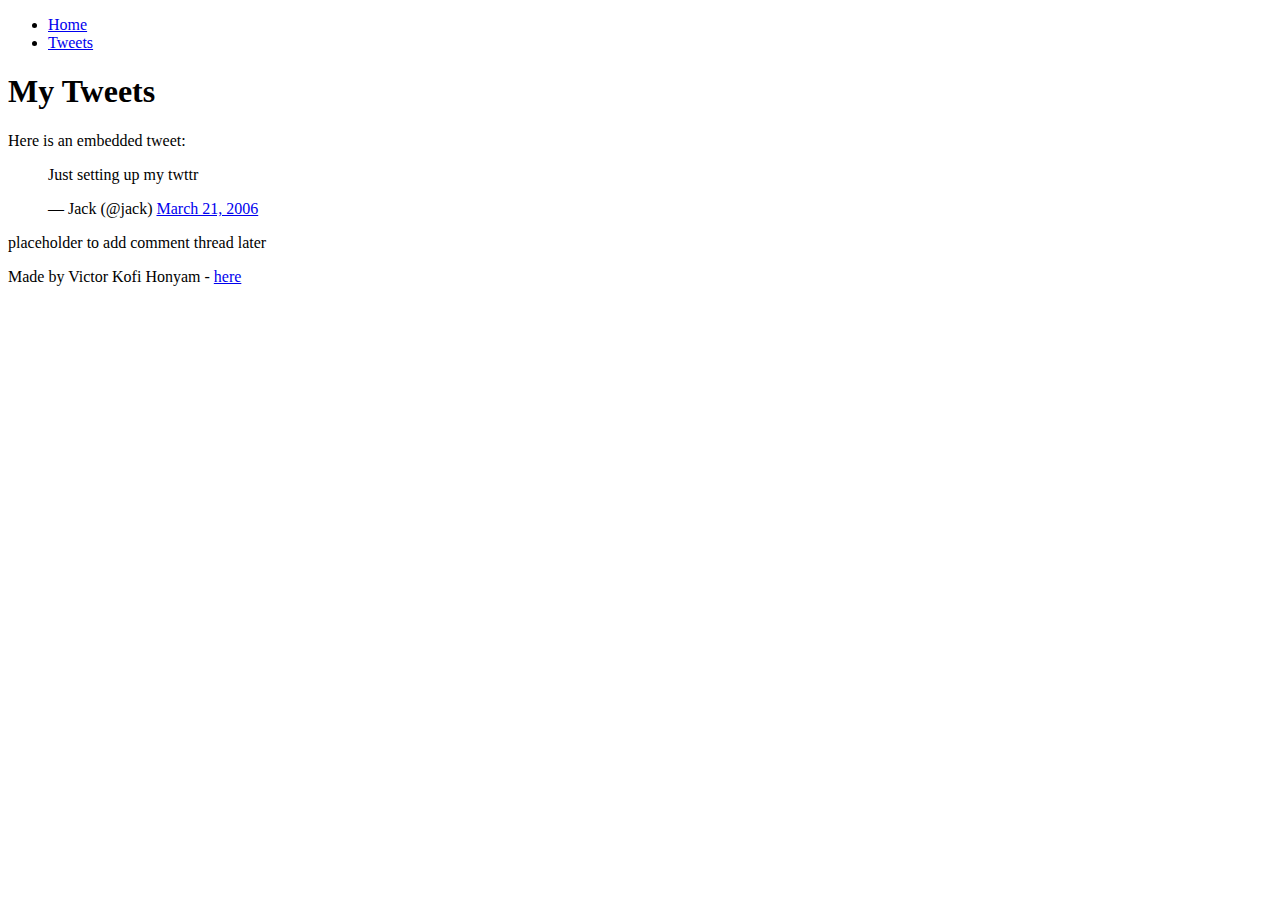
<file: html_basic/index.html>
<!DOCTYPE html>
<html lang="en">
<head>
  <meta charset="UTF-8">
  <title>Tweets Page</title>
</head>
<body>
  <header>
    <ul>
      <li><a href="index.html">Home</a></li>
      <li><a href="tweets.html">Tweets</a></li>
    </ul>
  </header>
  <main>
    <article>
      <h1>My Tweets</h1>
      <p>Here is an embedded tweet:</p>

      <!-- Example embedded tweet -->
      <blockquote class="twitter-tweet">
        <p lang="en" dir="ltr">Just setting up my twttr</p>
        &mdash; Jack (@jack) 
        <a href="https://twitter.com/jack/status/20">March 21, 2006</a>
      </blockquote> 

      <!-- Twitter script -->
      <script async src="https://platform.twitter.com/widgets.js" charset="utf-8"></script>
    </article>
    <aside>
      <p>placeholder to add comment thread later</p>
    </aside>
  </main>
  <footer>
    <p>Made by Victor Kofi Honyam - <a href="https://github.com/dentists1412" target="_blank">here</a></p>
  </footer>
</body>
</html>
</file>
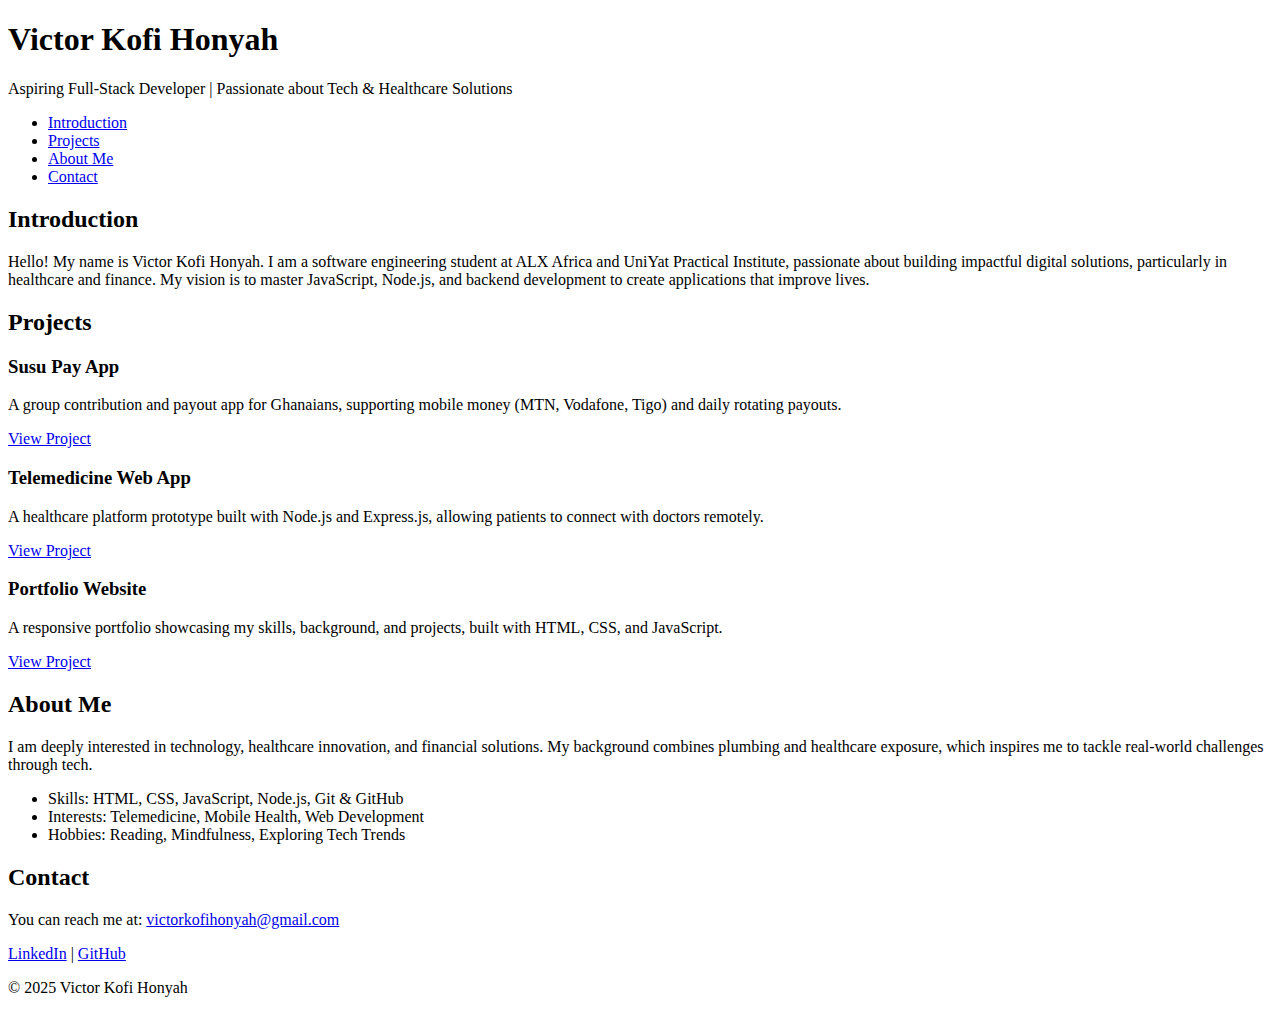
<file: html_basic/portfolio/index.html>
<!DOCTYPE html>
<html lang="en">
<head>
  <meta charset="utf-8">
    <meta name="viewport" content="width=device-width, initial-scale=1">
 <title>Victor Kofi Honyah - Personal Portfolio</title>

</head>
<body>
  <header>
    <h1>Victor Kofi Honyah</h1>
    <p>Aspiring Full-Stack Developer | Passionate about Tech & Healthcare Solutions</p>
  </header>

  <nav>
    <ul>
      <li><a href="#introduction">Introduction</a></li>
      <li><a href="#projects">Projects</a></li>
      <li><a href="#about">About Me</a></li>
      <li><a href="#contact">Contact</a></li>
    </ul>
  </nav>

  <section id="introduction">
    <h2>Introduction</h2>
    <p>Hello! My name is Victor Kofi Honyah. I am a software engineering student at ALX Africa and UniYat Practical Institute, passionate about building impactful digital solutions, particularly in healthcare and finance. My vision is to master JavaScript, Node.js, and backend development to create applications that improve lives.</p>
  </section>

  <section id="projects">
    <h2>Projects</h2>

    <article class="project">
      <h3> Susu Pay App</h3>
      <p>A group contribution and payout app for Ghanaians, supporting mobile money (MTN, Vodafone, Tigo) and daily rotating payouts.</p>
      <a href="https://github.com/dentists1412/Susu-PayApp" target="_blank">View Project</a>
    </article>

    <article class="project">
      <h3>Telemedicine Web App</h3>
      <p>A healthcare platform prototype built with Node.js and Express.js, allowing patients to connect with doctors remotely.</p>
      <a href="https://github.com/dentists1412" target="_blank">View Project</a>
    </article>

    <article class="project">
      <h3>Portfolio Website</h3>
      <p>A responsive portfolio showcasing my skills, background, and projects, built with HTML, CSS, and JavaScript.</p>
      <a href="https://github.com/dentists1412/My_First_Portfolio" target="_blank">View Project</a>
    </article>
  </section>

  <section id="about">
    <h2>About Me</h2>
    <p>I am deeply interested in technology, healthcare innovation, and financial solutions. My background combines plumbing and healthcare exposure, which inspires me to tackle real-world challenges through tech.</p>
    <ul>
      <li>Skills: HTML, CSS, JavaScript, Node.js, Git & GitHub</li>
      <li>Interests: Telemedicine, Mobile Health, Web Development</li>
      <li>Hobbies: Reading, Mindfulness, Exploring Tech Trends</li>
    </ul>
  </section>

  <section id="contact">
    <h2>Contact</h2>
    <p>You can reach me at: <a href="mailto:victorkofihonyah@gmail.com">victorkofihonyah@gmail.com</a></p>
    <p>
      <a href="https://www.linkedin.com/in/victor-kofi-honyah" target="_blank">LinkedIn</a> |
      <a href="https://github.com/dentists1412" target="_blank">GitHub</a>
    </p>
  </section>

  <footer>
    <p>&copy; 2025 Victor Kofi Honyah</p>
  </footer>
</body>
</html>
</file>
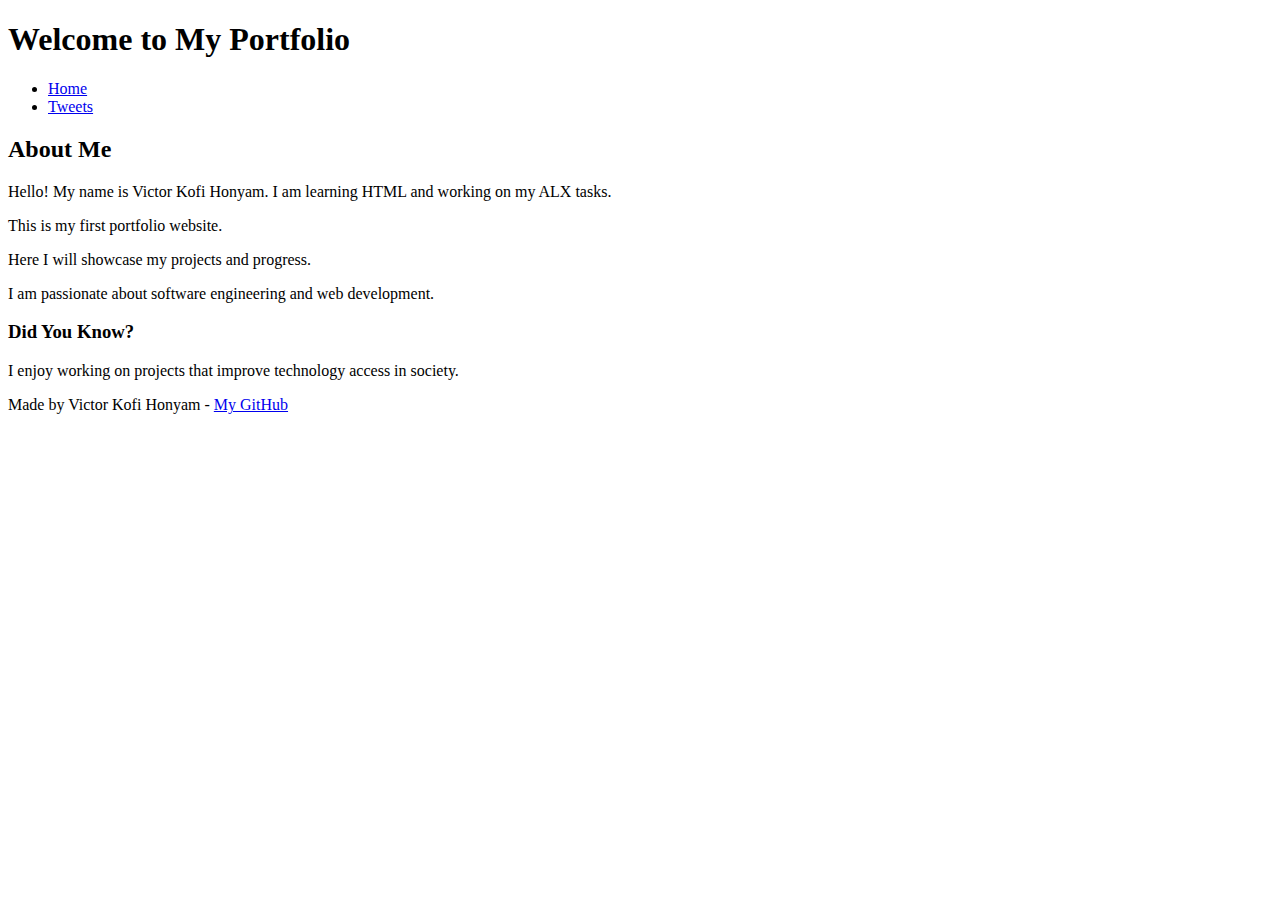
<file: My_First_Portfolio/html_basic/index.html>
<!DOCTYPE html>
<html lang="en">
<head>
  <meta charset="UTF-8">
  <title>My First Portfolio</title>
</head>
<body>
  <header>
    <h1>Welcome to My Portfolio</h1>
    <nav>
      <ul>
        <li><a href="index.html">Home</a></li>
        <li><a href="tweets.html">Tweets</a></li>
      </ul>
    </nav>
  </header>

  <main>
    <article>
      <h2>About Me</h2>
      <p>Hello! My name is Victor Kofi Honyam. I am learning HTML and working on my ALX tasks.</p>
      <p>This is my first portfolio website.</p>
      <p>Here I will showcase my projects and progress.</p>
      <p>I am passionate about software engineering and web development.</p>
    </article>

    <aside>
      <h3>Did You Know?</h3>
      <p>I enjoy working on projects that improve technology access in society.</p>
    </aside>
  </main>

  <footer>
    <p>Made by Victor Kofi Honyam - <a href="https://github.com/dentists1412" target="_blank">My GitHub</a></p>
  </footer>
</body>
</html>
</file>
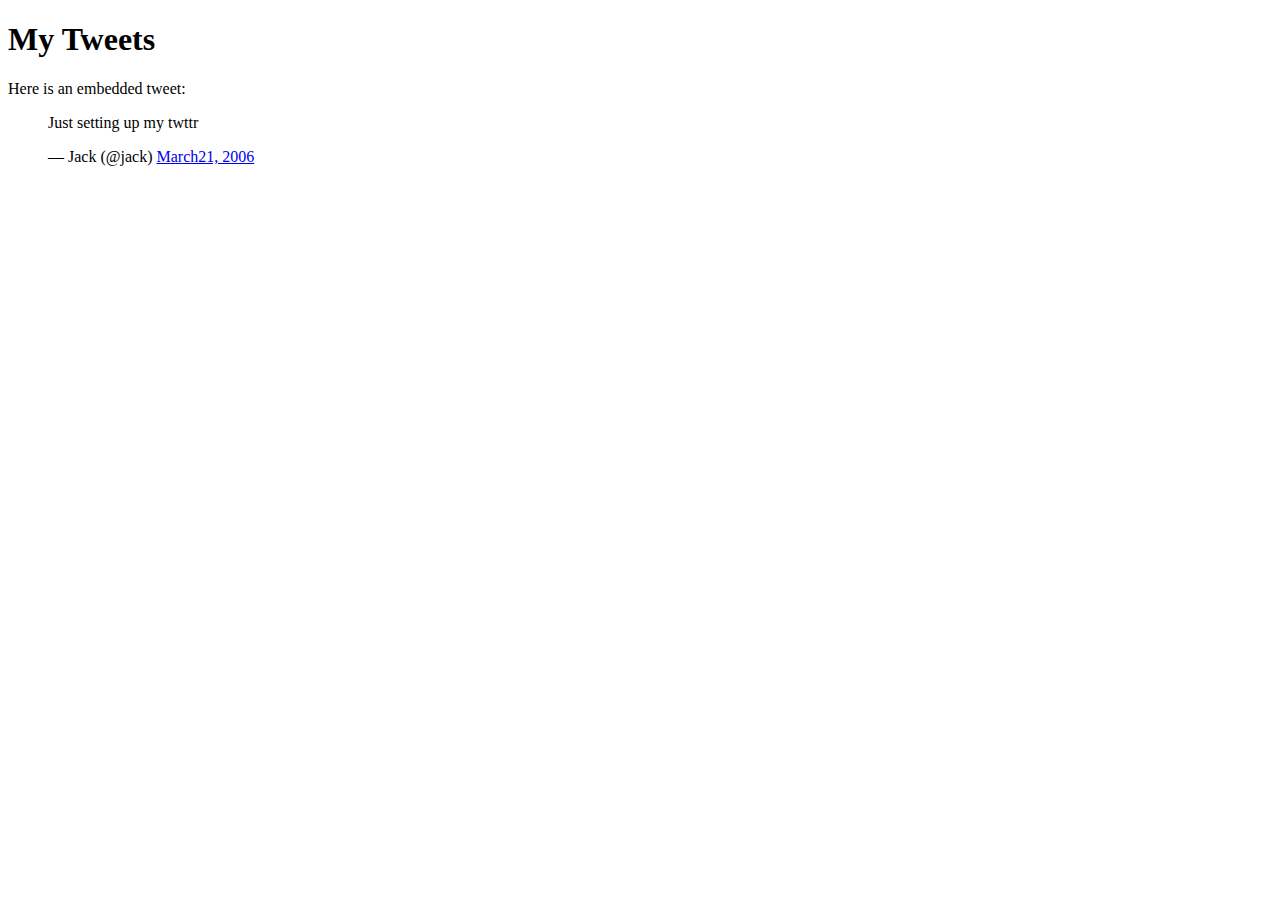
<file: html_basic/tweets.html>
<!DOCTYPE html>
<html lang="en">
<head>
  <meta charset="UTF-8">
  <title>Tweets Page</title>
</head>
<body>
  <h1>My Tweets</h1>
  <p>Here is an embedded tweet:</p>

  
  <blockquote class="twitter-tweet">
    <p lang="en" dir="ltr">
      Just setting up my twttr
    </p>
    &mdash; Jack (@jack) 
    <a href="https://twitter.com/jack/status/20"> March21, 2006</a>
  </blockquote> 

  <script async src="https://platform.twitter.com/widgets.js" charset="utf-8"></script>
</body>
</html>
</file>
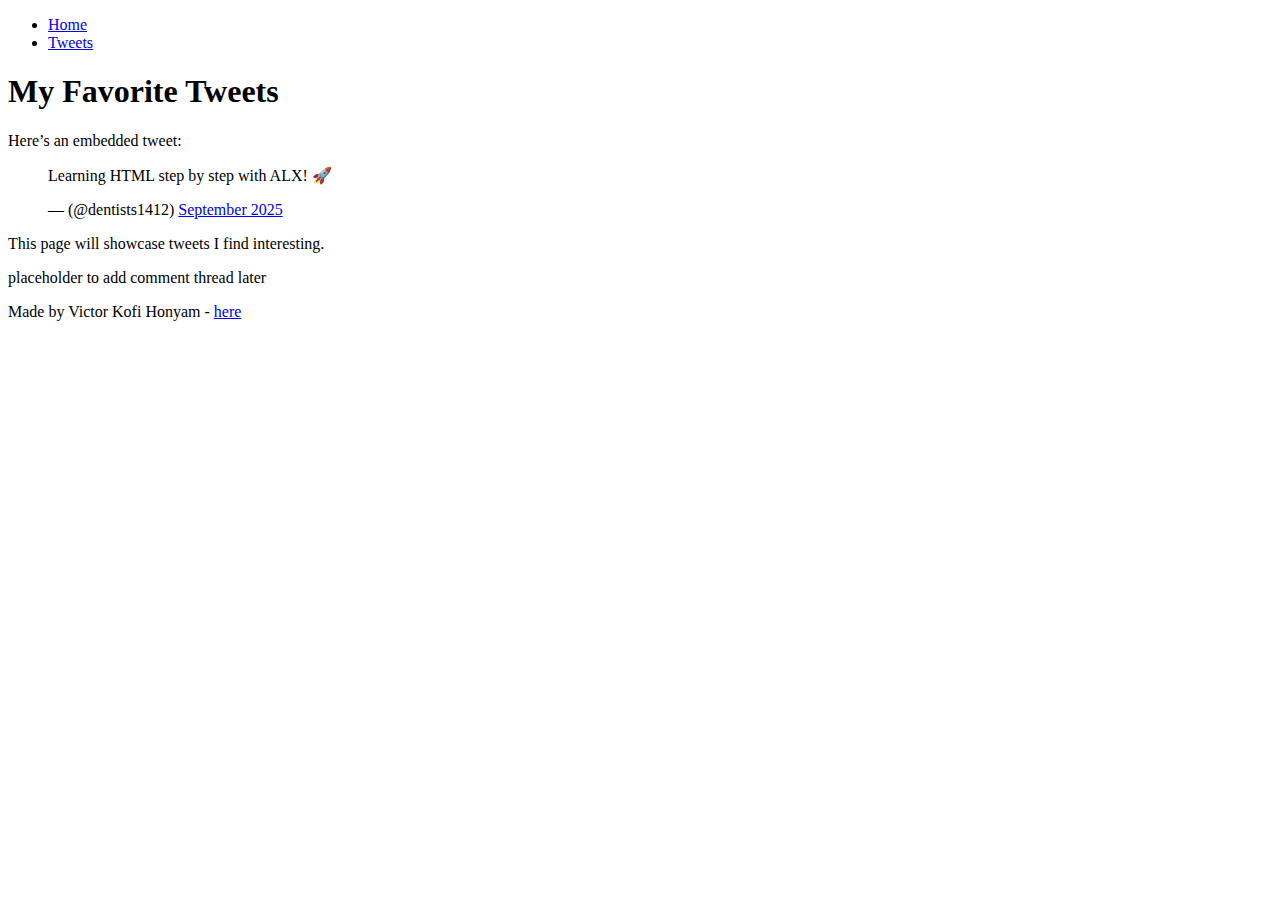
<file: My_First_Portfolio/html_basic/tweets.html>
<!DOCTYPE html>
<html lang="en">
<head>
  <meta charset="UTF-8">
  <title>My Tweets</title>
</head>
<body>
  <!-- Header with navigation -->
  <header>
    <ul>
      <li><a href="index.html">Home</a></li>
      <li><a href="tweets.html">Tweets</a></li>
    </ul>
  </header>

  <!-- Main content -->
  <main>
    <article>
      <h1>My Favorite Tweets</h1>
      <p>Here’s an embedded tweet:</p>
      <!-- Example embedded tweet (replace with real one if you like) -->
      <blockquote class="twitter-tweet">
        <p lang="en" dir="ltr">Learning HTML step by step with ALX! 🚀</p>
        &mdash;  (@dentists1412)
        <a href="https://twitter.com/example/status/123456789" target="_blank">September 2025</a>
      </blockquote>
      <p>This page will showcase tweets I find interesting.</p>
    </article>

    <aside>
      <p>placeholder to add comment thread later</p>
    </aside>
  </main>

  <!-- Footer -->
  <footer>
    <p>Made by Victor Kofi Honyam - <a href="https://github.com/dentists1412" target="_blank">here</a></p>
  </footer>
</body>
</html>
</file>
